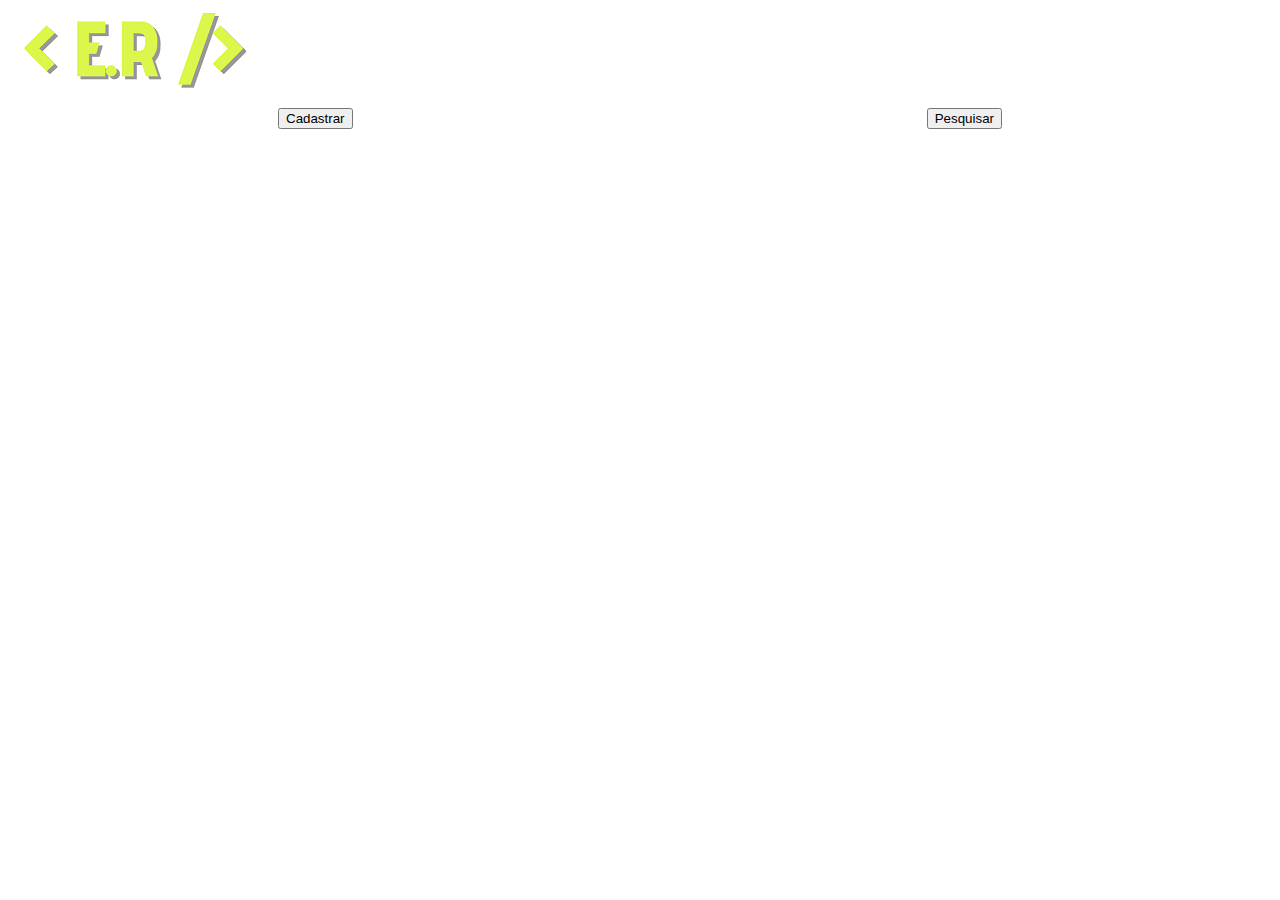
<file: telas/index.html>
<!DOCTYPE html>
<html lang="pt-br">
<head>
    <meta charset="UTF-8">
    <meta http-equiv="X-UA-Compatible" content="IE=edge">
    <meta name="viewport" content="width=device-width, initial-scale=1.0">
    <!-- CSS -->
    <link rel="stylesheet" href="style.css">
    <link href="https://cdn.jsdelivr.net/npm/bootstrap@5.2.1/dist/css/bootstrap.min.css" rel="stylesheet" integrity="sha384-iYQeCzEYFbKjA/T2uDLTpkwGzCiq6soy8tYaI1GyVh/UjpbCx/TYkiZhlZB6+fzT" crossorigin="anonymous">
    <title>Inicio</title>
</head>
<body>
    <header>
		<nav class="navbar navbar-expand-lg bg-light">
			<div class="container-fluid">
				<img src="er-logo.png" alt="Logo ER">
			</div>
		</nav>
	</header>
    <button type="button" id="esquerda" class="btn btn-outline-primary">Cadastrar</button>
    <button type="button" id="direita" class="btn btn-outline-primary">Pesquisar</button>
</body>
</html>
</file>
<file: telas/style.css>
.btn-style {
    display: inline-block;
    margin: 10px 10px 10px 10px;
    border-radius: 50px 10px;
    box-shadow: rgba(50, 50, 93, 0.25) 0px 6px 12px -2px, rgba(0, 0, 0, 0.3) 0px 3px 7px -3px;
    height: 80px;
}

#esquerda {
    float: left;
    margin: 10px 270px 20px;
}

#direita {
    float: right;
    margin: 10px 270px 20px;
}

.img {
    margin-top: 30px;
    text-align: center;
    width: 30px;
    height: 30px;
}
</file>
